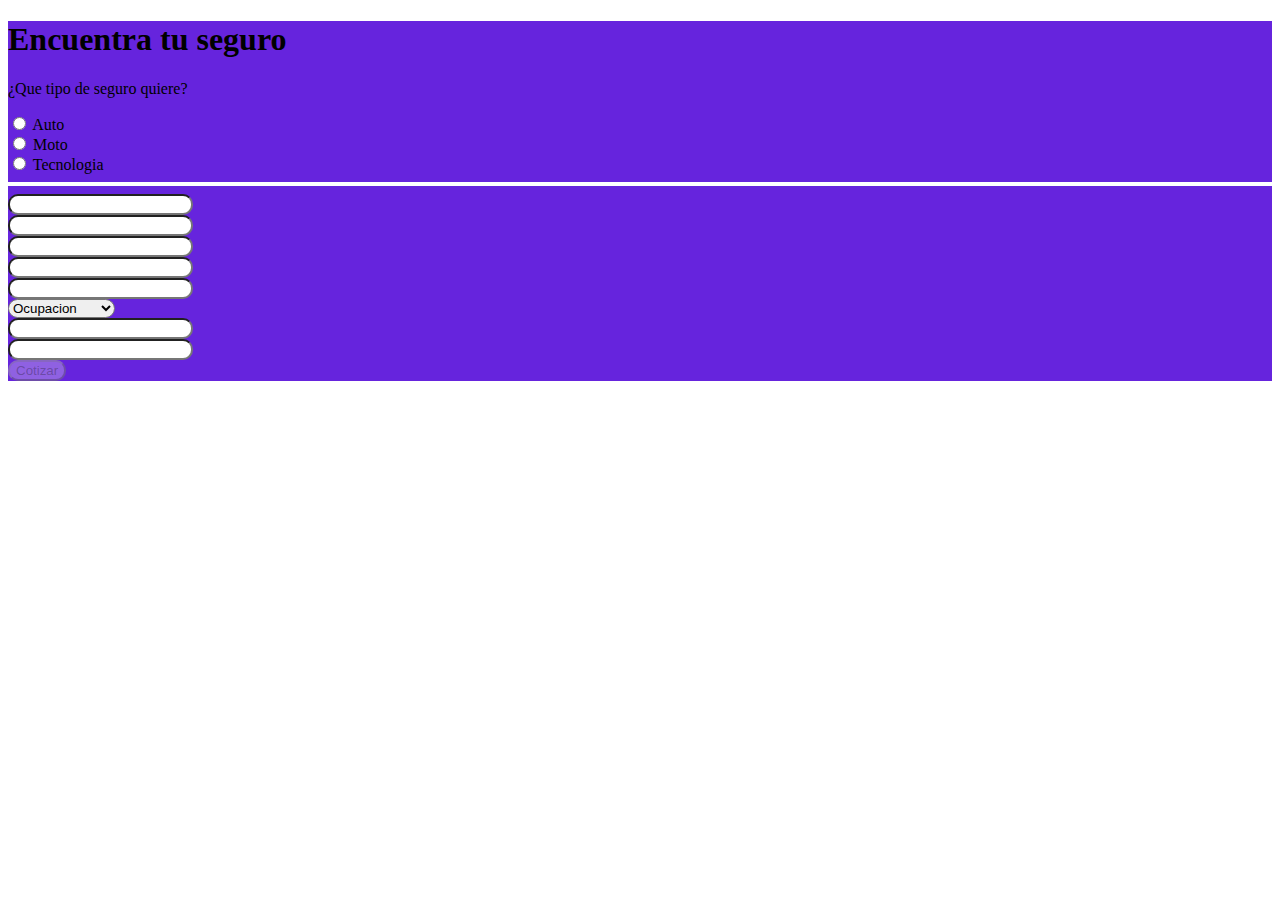
<file: index.html>
<!DOCTYPE html>
<html lang="en">
<head>
    <meta charset="UTF-8">
    <meta http-equiv="X-UA-Compatible" content="IE=edge">
    <meta name="viewport" content="width=device-width, initial-scale=1.0">
    <title>Simulador</title>
    <!-- Image -->
    <link rel="icon" type="image/x-icon" href="images/ADL.png">
    <!-- Bootstrap -->
    <link href="https://cdn.jsdelivr.net/npm/bootstrap@5.2.0-beta1/dist/css/bootstrap.min.css" rel="stylesheet" integrity="sha384-0evHe/X+R7YkIZDRvuzKMRqM+OrBnVFBL6DOitfPri4tjfHxaWutUpFmBp4vmVor" crossorigin="anonymous">
    <!-- Custom css -->
    <link rel="stylesheet" href="css/teme.css">
    <!-- Google Fonts -->
    <link href="https://fonts.googleapis.com/css?family=Roboto:300,400,500,700&display=swap" rel="stylesheet"/>
   
</head>

<body>
    <!---============ container del form ==========---->
    <div class="container-fluid  bg-teme-form text-white">
        <div class="container px-5">
            <div class="col">
                <div class="row text-center pt-5">
                    <h1 class="fw-boold">Encuentra tu seguro</h1>
                </div>
                <div class="container py-3">
                    <div  class="row">
                        <p class="m-0 text-center text-sm-center text-md-start text-lg-start text-xl-start">¿Que tipo de seguro quiere?</p>
                    </div>
                </div>
                <form  id="formSimulator">
                    <!---============ Selectores tipo de seguro ==========---->
                    <div  class="container">
                        <div  class="row">
                            <div class="col-sm-12 col-md-4 col-lg-4 col-xl-4 mb-3">
                                <div class="d-grid gap-1">
                                    <input type="radio" class="btn-check" name="typeInsurance" id="option1" autocomplete="off" value="1">
                                    <label name="labelInsurance" class="btn btn-outline-light br-10" for="option1">Auto</label>
                                </div>
                            </div>
                            <div class="col-sm-12 col-md-4 col-lg-4 col-xl-4 mb-3">
                                <div class="d-grid gap-1">
                                    <input type="radio" class="btn-check" name="typeInsurance" id="option2" autocomplete="off" value="2">
                                    <label name="labelInsurance" class="btn btn-outline-light br-10" for="option2">Moto</label>
                                </div>
                            </div>
                            
                            <div class="col-sm-12 col-md-4 col-lg-4 col-xl-4 mb-3">
                                <div class="d-grid gap-1">
                                    <input type="radio" class="btn-check" name="typeInsurance" id="option3" autocomplete="off" value="3">
                                    <label name="labelInsurance" class="btn btn-outline-light br-10" for="option3">Tecnologia</label>
                                </div>
                                
                            </div>
                            
                        </div>
                    </div>
                    <div  class="row px-4">
                        <hr class="px-5" color="white" size="4px">
                    </div>
                    <!---============ Campos del form ==========---->
                    <div class="container">
                        <div class="row">

                            <div class="col-sm-12 col-md-6 col-lg-6 col-xl-6 mb-3">
                                <input name="name" id="name" class="form-control bg-transparent text-white placeholder-white br-10" type="text" placeholder="Nombre">
                                <p id="nameError" class="m-0 fw-light fs-6 text-warning form_input-error-inactive">Su nombre es requerido, solo letras.</p>
                            </div>
                            <div class="col-sm-12 col-md-6 col-lg-6 col-xl-6 mb-3">
                                <input name="surname" id="surname" class="form-control bg-transparent text-white placeholder-white br-10" type="text" placeholder="Apellido">
                                <p id="surnameError" class="m-0 fw-light fs-6 text-warning form_input-error-inactive">Su apellido es requerido, solo letras.</p>
                            </div>           
                            <div class="col-sm-12 col-md-6 col-lg-6 col-xl-6 mb-3">
                                <input name="phone" id="phone" class="form-control bg-transparent text-white placeholder-white br-10" type="text" placeholder="Teléfono" >
                                <p id="phoneError" class="m-0 fw-light fs-6 text-warning form_input-error-inactive">Su Teléfono es requerido, 6 a 14 numeros.</p>
                            </div>
                            <div class="col-sm-12 col-md-6 col-lg-6 col-xl-6 mb-3">
                                <input name="email" id="email" class="form-control bg-transparent text-white placeholder-white br-10" type="email" placeholder="E-Mail" >
                                <p id="emailError" class="m-0 fw-light fs-6 text-warning form_input-error-inactive">Su correo es requerido, ejemplo123@email.com.</p>
                            </div>            
                            <div class="col12  mb-3">
                                <input  name="date" id="date" type="text" class="form-control bg-transparent text-white placeholder-white br-10"  placeholder="Fecha de nacimiento" />
                                <p id="dateError" class="m-0 fw-light fs-6 text-warning form_input-error-inactive">Su fecha de nacimient es requerida.</p>
                            </div>            
                            <div class="col-sm-12 col-md-6 col-lg-6 col-xl-6 mb-3">
                                <select name="ocupation" id="ocupation" class="form-select text-white bg-transparent  br-10 select-option" >
                                    <option value="null" disabled selected>Ocupacion</option>
                                    <option value="1">Empleado</option>
                                    <option value="2">Pensionado</option>
                                    <option value="3">Independiente</option>
                                </select>
                            </div>
                            <div class="col-sm-12 col-md-6 col-lg-6 col-xl-6 mb-3">
                                <input name="income" id="income" class="form-control text-white bg-transcontrol bg-transparent text-white placeholder-white br-10" type="text" placeholder="Ingresos Mensuales" >
                                <p id="incomeError" class="m-0 fw-light fs-6 text-warning form_input-error-inactive">Su Ingresos es requerido, solo numeros.</p>
                            </div>
                            <div class="col12  mb-3">
                                <input name="appraise" id="appraise" class="form-control bg-transparent text-white placeholder-white br-10" type="text" placeholder="Avalúo de objeto">
                                <p id="appraiseError" class="m-0 fw-light fs-6 text-warning form_input-error-inactive">Su Avalúo es requerido, solo numeros.</p>
                            </div>

                        </div>
                    </div>
                    <!---============ Boton Cotizar ==========---->
                    <div class="container pb-5 pt-3">
                        <div class="d-grid gap-1 mb-3">
                            <button id="quotation" type="submit" class="btn btn-light br-10">Cotizar</button>
                        </div>
                    </div>
                </form>

            </div>
        </div>

    </div>
     <!---============ Contenedor  Iframes ==========---->
    <div class="container-fluid bg-black view_iframes" id="container_iframes">
        <div class="container pt-4">
            <div class="row"><h1 id="nameInfo"  class=" text-center text-white"></h1></div>
            <div class="row"><p id="messageInfo" class="text-center text-white fs-4"></p></div>
        </div>
        <div class="container py-4">
            <div class="row justify-content-lg-center">
                <!---============ Basic Iframes ==========---->
                <div class="col-sm-12 col-md-12 col-lg-4 col-xl-4 mb-3 hident_card" id="container_iframes_basic">
                    <iframe id="basicInsurance" height="360px"  width="100%" ></iframe>
                </div>
                <!---============ Gold Iframes ==========---->
                <div class="col-sm-12 col-md-12 col-lg-4 col-xl-4 mb-3 hident-card" id="container_iframes_gold">
                    <iframe id="goldInsurance" height="360px"  width="100%" ></iframe>
                </div>
                <!---============ Black Iframes ==========---->
                <div class="col-sm-12 col-md-12 col-lg-4 col-xl-4 mb-3 hident_card" id="container_iframes_black">
                    <iframe id="blackInsurance" height="360px" width="100%" ></iframe>
                </div>
            </div>
        </div>
    </div>
    <!---============ Scripts ==========---->
    <script src="https://cdn.jsdelivr.net/npm/bootstrap@5.2.0-beta1/dist/js/bootstrap.bundle.min.js" integrity="sha384-pprn3073KE6tl6bjs2QrFaJGz5/SUsLqktiwsUTF55Jfv3qYSDhgCecCxMW52nD2" crossorigin="anonymous"></script>
    <script src="js/insurance.js"></script>
</body>
</html>
</file>
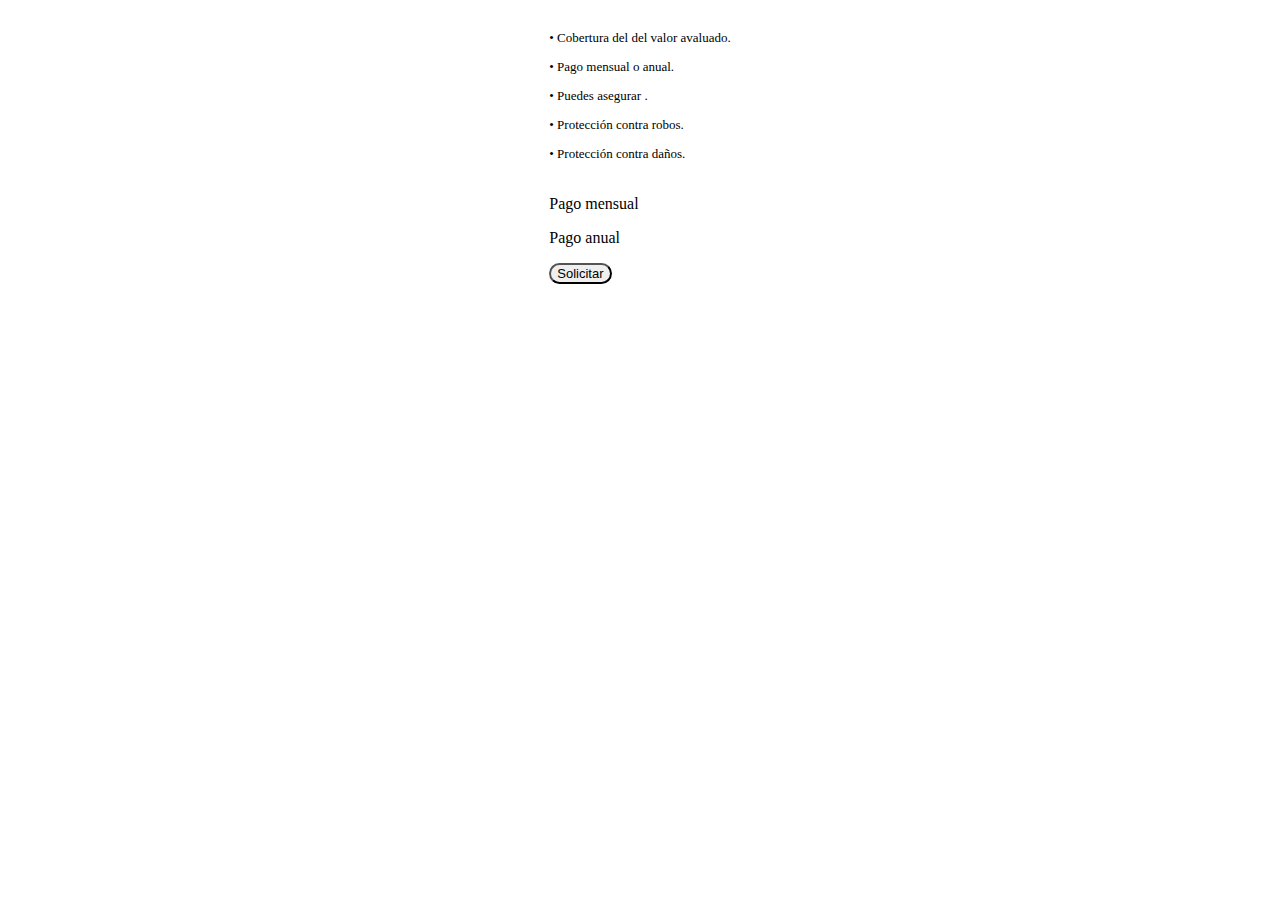
<file: components/card_insurance.html>
<!DOCTYPE html>
<html lang="en">
<head>
    <meta charset="UTF-8">
    <meta http-equiv="X-UA-Compatible" content="IE=edge">
    <meta name="viewport" content="width=device-width, initial-scale=1.0">
   <!-- Bootstrap -->
   <link href="https://cdn.jsdelivr.net/npm/bootstrap@5.2.0-beta1/dist/css/bootstrap.min.css" rel="stylesheet" integrity="sha384-0evHe/X+R7YkIZDRvuzKMRqM+OrBnVFBL6DOitfPri4tjfHxaWutUpFmBp4vmVor" crossorigin="anonymous">
   <!-- Custom css -->
   <link rel="stylesheet" href="card_css.css">
</head>
<body>
    <div class="container-fluid level-container">
        <!-- Card insurance -->
        <div id="infoCard" class="card text-white h-card col">
            <div class="card-body">
                <h5 id="card_title" class="text-start card-title mb-3"></h5>
                <p class="text-start m-0 fs-card-text">• Cobertura del <span id="porcent"></span> del valor avaluado.</p>
                <p class="text-start m-0 fs-card-text">• Pago mensual o anual.</p>
                <p class="text-start m-0 fs-card-text">• Puedes asegurar <span id="text_insurance"></span>.</p>
                <p class="text-start hident_text fs-card-text m-0" id="text_basic">• Puedes acceder con ingresos minimos.</p>
                <p class="text-start m-0 fs-card-text" id="theft_protection">• Protección contra robos.</p>
                <p class="text-start m-0 fs-card-text" id="damage_protection">• Protección contra daños.</p>
                <hr color="white" size="4px">
                <div class="container m-0 pt-0">
                    <div class="row">
                    <div class="col-7">
                        <p class="text-start m-0">Pago mensual</p>
                    </div>
                    <div class="col-5">
                        <p id="monthly" class="text-end m-0 text-size-small"></p>
                    </div>
                    </div>
                </div>
                <div class="container m-0 pt-0">
                    <div class="row">
                    <div class="col-7">
                        <p class="text-start m-0 text-button fw-boold">Pago anual</p>
                    </div>
                    <div class="col-5">
                        <p id="annual" class="text-end m-0 text-size-small"></p>
                    </div>
                    </div>
                </div>
                
                <p class="text-center m-2"><button class="btn btn-outline-light br-20 px-5 py-1 text-size-small">Solicitar</button></p>
            </div>
        </div>
    </div>
    <!-- Scripts -->
    <script src="https://cdn.jsdelivr.net/npm/bootstrap@5.2.0-beta1/dist/js/bootstrap.bundle.min.js" integrity="sha384-pprn3073KE6tl6bjs2QrFaJGz5/SUsLqktiwsUTF55Jfv3qYSDhgCecCxMW52nD2" crossorigin="anonymous">
    </script>
    <script src="card.js"></script>
</body>
</html>
</file>
<file: css/teme.css>
.bg-teme-form {
    background-color: #6624DD;
}

.br-10 {
    border-radius: 10px !important;
}
/**
// -----------------------------------------------------------------------------------------------------
// @ Inputs del form
// -----------------------------------------------------------------------------------------------------
*/
input.placeholder-white::-webkit-input-placeholde {
    color: white !important;
}
input.placeholder-white::-moz-placeholder {
color: white !important;
}
input.placeholder-white::-ms-input-placeholder {
color: white !important;
}
input.placeholder-white::placeholder {
    color: white !important;
}

/**
// -----------------------------------------------------------------------------------------------------
// @ Select del form
// -----------------------------------------------------------------------------------------------------
*/
select.select-option option {
    color: rgba(32, 28, 28, 0.678);
}

/**
// -----------------------------------------------------------------------------------------------------
// @ Buttons del form y card
// -----------------------------------------------------------------------------------------------------
*/
button.br-10 {
    border-radius: 10px !important;
}
button.br-15 {
    border-radius: 15px !important;
}
/**
// -----------------------------------------------------------------------------------------------------
// @ Form y Validaciones 
// -----------------------------------------------------------------------------------------------------
*/

.form_input-error {
    color: rgb(240, 107, 133) !important;
    box-shadow: 3px 1px 7px rgba(243, 67, 24, 0.445) !important;
}
.form_input-error::-webkit-input-placeholde {
    color: rgb(240, 107, 133) !important;
    box-shadow: 3px 1px 7px rgba(243, 67, 24, 0.445) !important;
}

.form_input-error-active {
	display: block;
}
.form_input-error-inactive {
	display: none;
}

/**
// -----------------------------------------------------------------------------------------------------
// @ iframes
// -----------------------------------------------------------------------------------------------------
*/
.view_iframes {
    display: none;
}
.hident_card {
    display: none;
}
.h-iframes {
    min-height: 305px !important;
    max-height: 385px !important;
}
</file>
<file: components/card_css.css>
body {
    background-color: transparent !important;
}
.bg-card-basic {
    background-color: #6624DD;
}
.bg-card-gold {
    background-color: #FED80B;
}
.bg-card-black {
    background-color: rgba(32, 29, 29, 0.911);
}
.h-card {
    min-height: 300px;
    max-height: 365px;
    max-width: 300px;
}

button.br-20 {
    border-radius: 20px !important;
}
.text-size-small {
    font-size: 13px;
}

.hident_text {
    display: none;
}
p.fs-card-text {
    font-size: 13px;
}

div.level-container {
    display: flex;
    align-items: center;
    justify-content: center;
}
</file>
